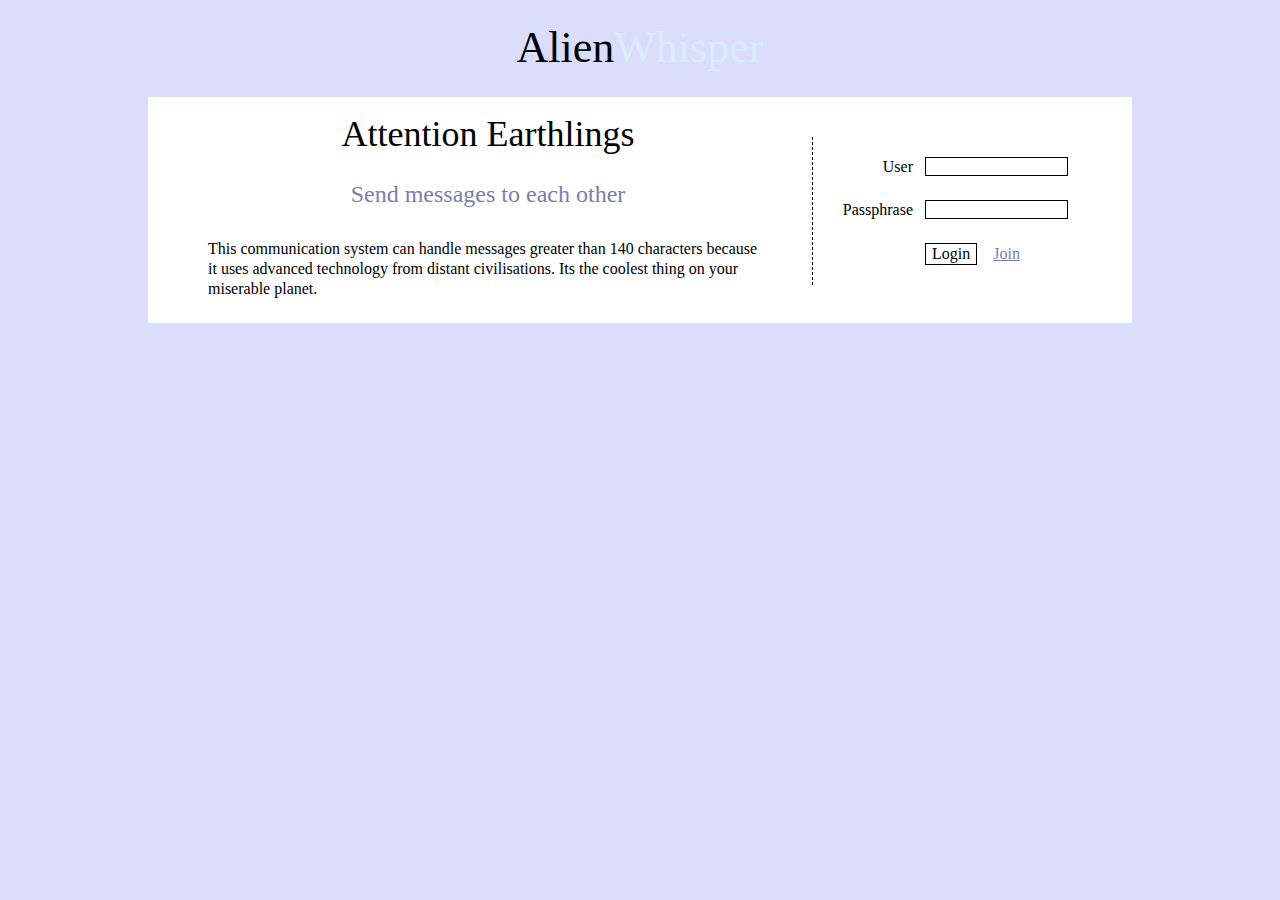
<file: war/index.html>
<html>
<head>
  <link href="css/simple.css" rel="stylesheet" type="text/css">
  <title>Alien Whisper</title>
</head>
<body>
<div class="logo">
  Alien<span class="logofaint">Whisper</span>
</div>
<div class="content">
  <div class="calltoaction">
    <h1>Attention Earthlings</h1>
    <h2>Send messages to each other</h2>
    <p>This communication system can handle messages greater than 140 characters because it uses advanced technology from distant civilisations. Its the coolest thing on your miserable planet.</p>
</div>
  <div class="login">
    <form>
      <div class="inputgrp">
        <label>User</label>
        <input type="text" name="username" size="15">
      </div>
      <div class="inputgrp">
        <label>Passphrase</label>
        <input type="password" name="password" size="15">
      </div>
      <div class="submit">
        <input class="button" type="submit" value="Login">
        <a href="join">Join</a>
      </div>
    </form>
  </div>
</div>
</body>
</html>
</file>
<file: war/css/simple.css>
body {
    font-family: Georgia, Garamond, serif; 
    background-color: #daddfb;
    text-align: center;
    margin: auto auto;
}

h1 {
    font-family: font-family: Verdana, Helvetica, "Lucida Grande", Arial, sans-serif;
    font-weight: normal;
    font-size: 2.25em;
    line-height: 1.1;
    margin-top: 0.5em;
    margin-bottom: 0.5em;
}

h2 {
    font-size: 1.5em;
    font-weight: normal;
    line-height: 1.66;
    margin-top: 0.85em;
    margin-bottom: 0.85em;
    color: #797fa8;
}

p {
    text-align: left;
    line-height: 1.25;
    margin-top: 1.5em;
    margin-bottom: 0;
}

p + p {
    text-indent: 1em;
    margin-top: 0;
}

a:link {color: #797fa8}
a:visited {color: #797fa8}

input {
    border: solid 1px;
}

input:focus { 
    border-color: #797fa8;
    border-width: 1px;
}

.content {
    width: 960px;
    margin: 0px auto;
    background-color: #fff;
    padding-bottom: 1.5em;
    padding-right: 1.5em;
}

.calltoaction {
    width: 35em;
    margin-left: 1.25em;
    margin-right: 1.25em;
    display: inline-block;
}

.login {
    margin-top: 2.50em;
    margin-left: 1.25em;
    padding-top: 1.25em;
    padding-bottom: 1.25em;
    display: inline-block;
    vertical-align: top;
    border-left: dashed 1px;
}

.inputgrp {
    line-height: 1.25;
    margin-bottom: 1.5em;
}

label {
    width: 6.25em;
    float: left;
    text-align: right;
    margin-right: 0.75em;
    display: block;
}

.submit {
    float: left;
    margin-left: 7.00em;
}

.button {
    font-family: Georgia, Garamond, serif; 
    font-size: 1.0em;
    border: solid 1px #000;
    background-color: #fff;
    margin-right: 0.75em;
}

.logo {
    font-family: font-family: Verdana, Helvetica, "Lucida Grande", Arial, sans-serif;
    font-size: 2.75em;
    line-height: 1.2;
    margin-left: 0.5em;
    margin-right: 0.5em;
    margin-top: 0.5em;
    margin-bottom: 0.5em;
    display: block;
    text-align: center;
}

.logofaint {
    color: #daedfb;
}
</file>
